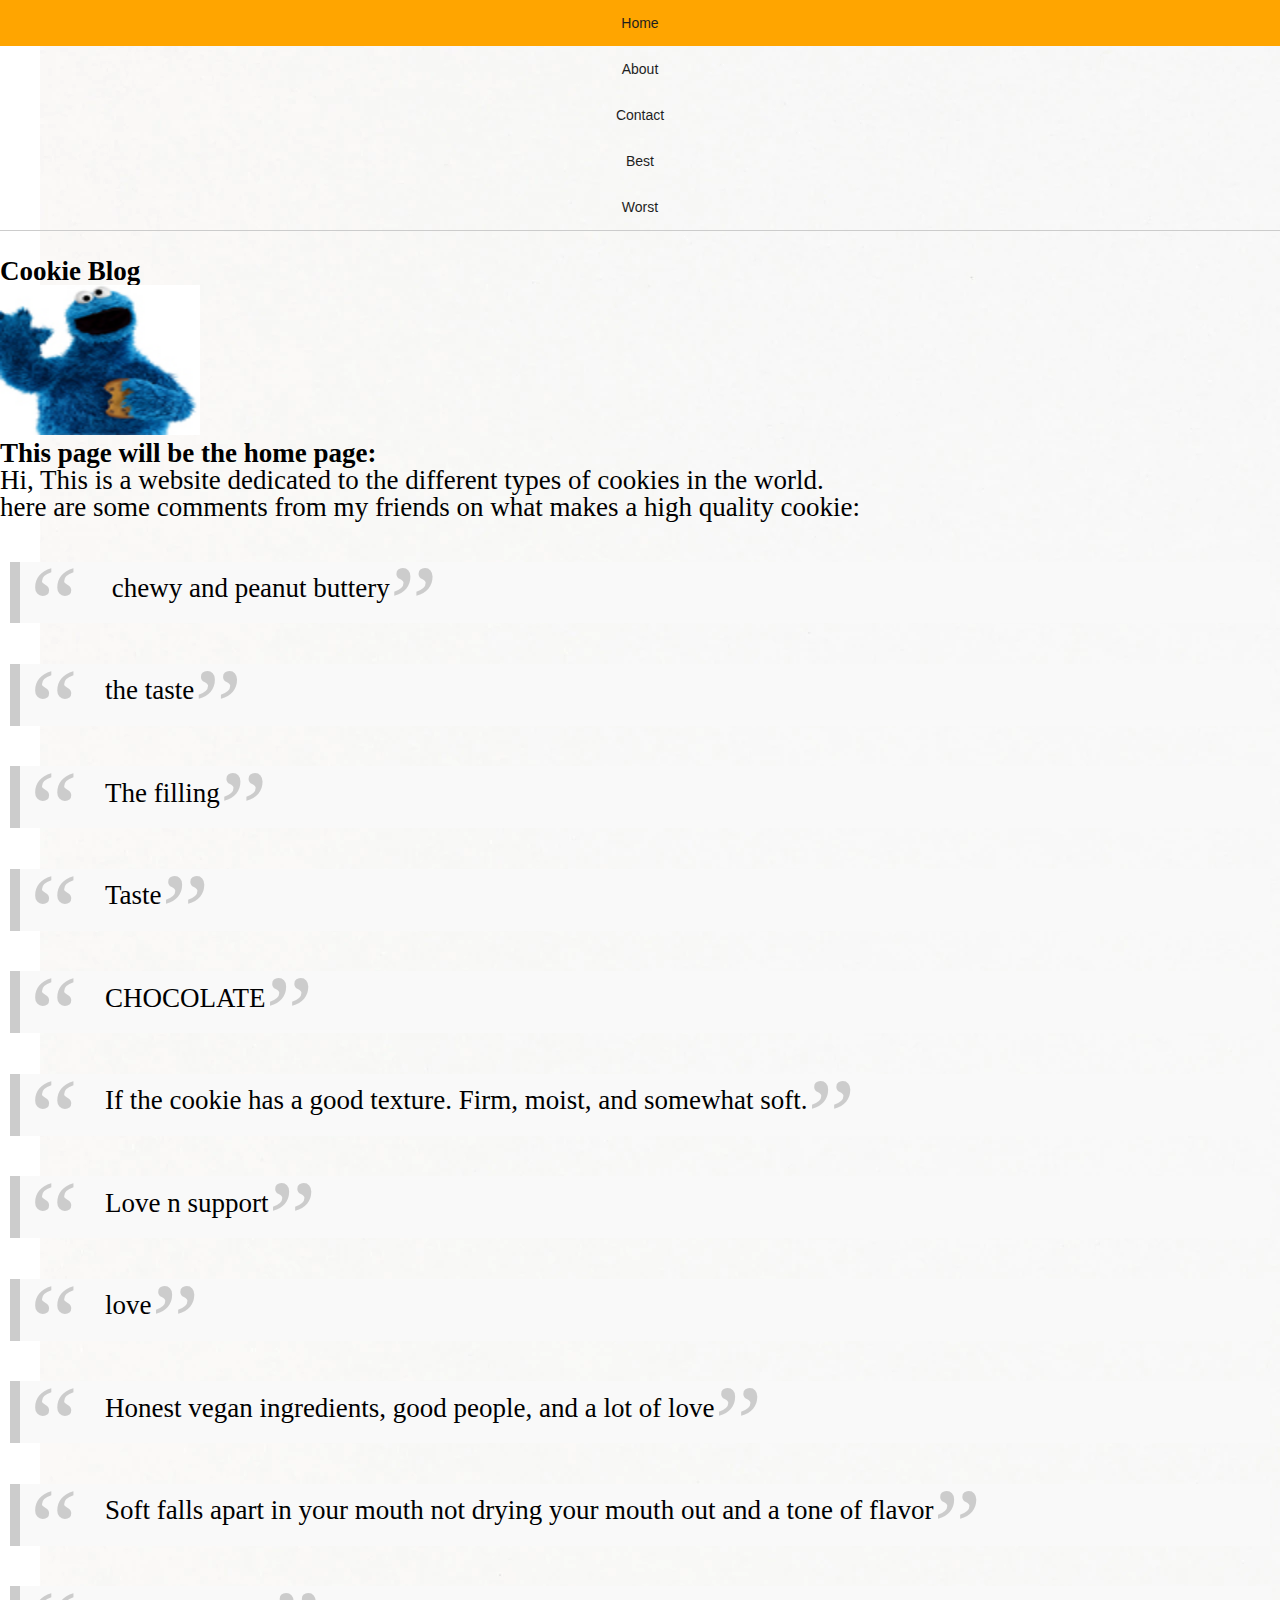
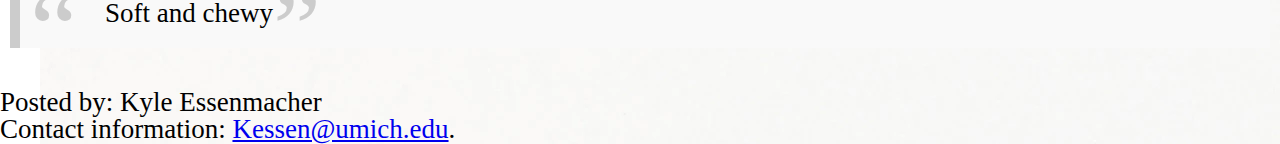
<file: index.html>
<!DOCTYPE html>
<html lang="en">
<head>
	<meta charset="UTF-8">
	<link rel="stylesheet" href="css/html5reset.css">
	<link rel="stylesheet" type="text/css" href="css/style.css">
	<title>Cookie Blog</title>
</head>
<body>
	<a href="#content" class="skip">Skip to content</a>
		<nav>
			<ul>
			<li><a class= "current" href = "index.html">Home</a></li>
			<li><a href = "about.html">About</a></li>
			<li><a href = "contact.html">Contact</a></li>
			<li><a href = "best.html">Best</a></li>
			<li><a href = "worst.html">Worst</a></li>
			</ul>
		</nav>


<header>
	<h1>Cookie Blog</h1>
	<img src = "images/cookie_monster.jpg" alt = "Waiving Cookie Monster">
</header>

<main id ="content">

<h2> This page will be the home page: </h2>

<p> Hi, 

	This is a website dedicated to the different types of cookies in the world.</p> 

	<div>
	<p> here are some comments from my friends on what makes a high quality cookie:
		<blockquote> chewy and peanut buttery</blockquote>
		<blockquote>the taste</blockquote>
		<blockquote>The filling</blockquote>
		<blockquote>Taste</blockquote>
		<blockquote>CHOCOLATE</blockquote>
		<blockquote>If the cookie has a good texture. Firm, moist, and somewhat soft.</blockquote>
		<blockquote>Love n support</blockquote>
		<blockquote>love</blockquote>
		<blockquote>Honest vegan ingredients, good people, and a lot of love</blockquote>
		<blockquote>Soft falls apart in your mouth not drying your mouth out and a tone of flavor</blockquote>
		<blockquote>Soft and chewy</blockquote>
		<!-- The flavor and texture
		chewy n warm
		Softness, quality ingredients, warm, no mint, served with milk, decent size that eating more than 1 or 2 doesn't make you feel guilty
		When you bite into them they are not hard, but rather semi chewy.
		Good taste
		Taste and consistency
		Crispy
		Fresh ingredients and a crisp outsides and chewy inside
		The taste, dough, texture
		softness
		if it’s chewy
		Chewey-ness, flavor, texture,
		Soft, doesn’t crumble, sugar
		Gooey on the inside
		Soft
		Crunchy on the outside, soft and gooey on the inside
		Hard exterior, soft and chewy, cake-like interior, sweetness (not too sweet), prominent flavor
		Soft/Chewy
		Homemade, warm, big enough, tastes good -->
</div>
</main>
<footer>
  <p>Posted by: Kyle Essenmacher</p>
  <p>Contact information: <a href="Kessen@umich.edu">
  Kessen@umich.edu</a>.</p>
</footer>
</file>
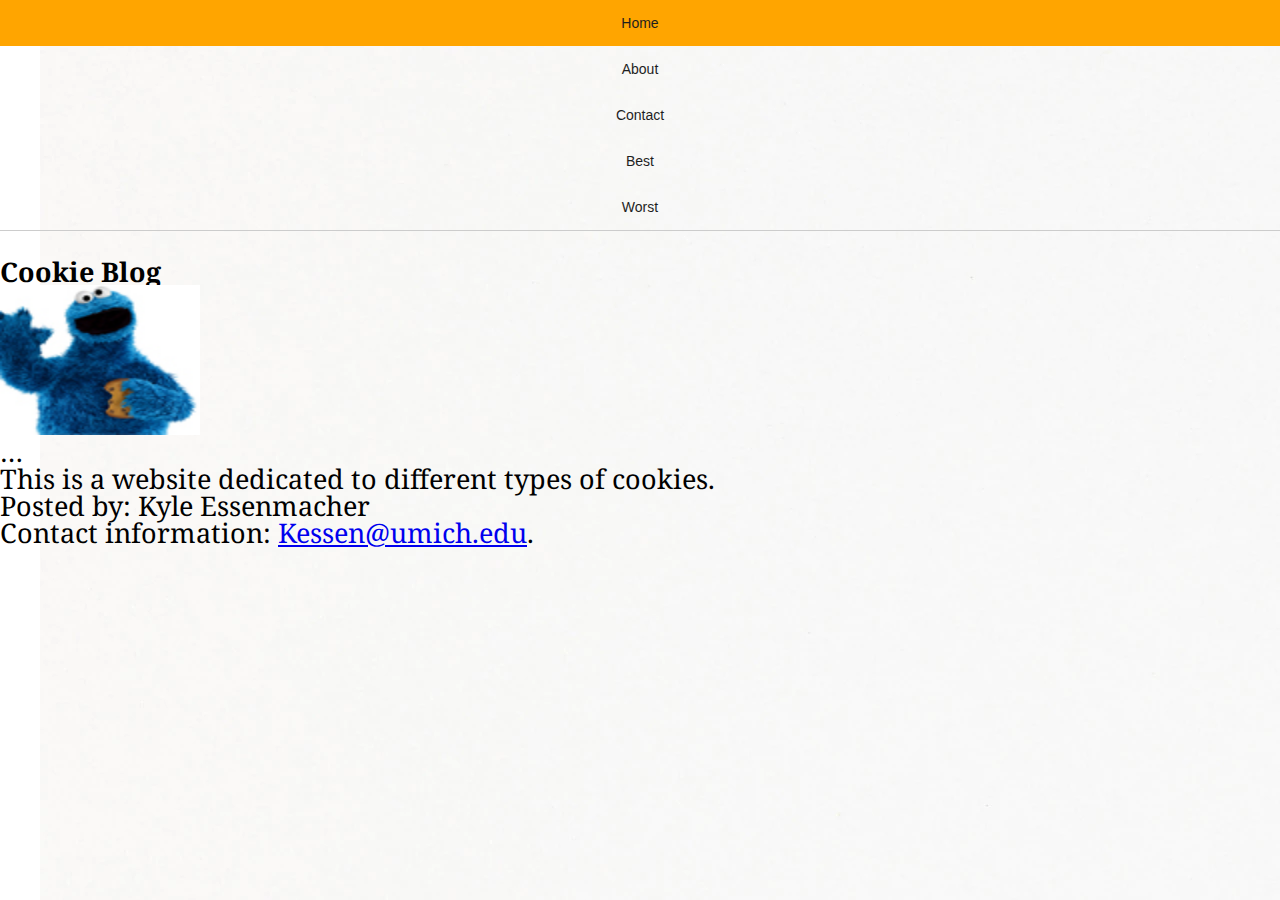
<file: about.html>
<!DOCTYPE html>
<html lang="en">
<head>
	<meta charset="UTF-8">
	<link rel="stylesheet" href="css/html5reset.css">
	<link rel="stylesheet" type="text/css" href="css/style.css">
	<link href="https://fonts.googleapis.com/css?family=Noto+Serif" rel="stylesheet">
	<link rel="stylesheet" href="https://use.fontawesome.com/releases/v5.7.1/css/all.css" integrity="sha384-fnmOCqbTlWIlj8LyTjo7mOUStjsKC4pOpQbqyi7RrhN7udi9RwhKkMHpvLbHG9Sr" crossorigin="anonymous">
	<title>Cookie Blog</title>
</head>
	<a href="#content" class="skip">Skip to content</a>
		<nav>
			<ul>
			<li><a class= "current" href = "index.html">Home<i class="fas fa-home"></i></a></li>
			<li><a href = "about.html">About<i class="fas fa-user"></i></a></li>
			<li><a href = "contact.html">Contact<i class="fas fa-phone"></i></a></li>
			<li><a href = "best.html">Best<i class="fas fa-cookie-bite"></i></a></li>
			<li><a href = "worst.html">Worst<i class="fas fa-cookie"></i></a></li>
			</ul>
		</nav>
			<header>
				<h1>Cookie Blog</h1>
					<img src = "images/cookie_monster.jpg" alt = "Waving Cookie Monster">
			</header>

<div id="content"> … </div>

<p> This is a website dedicated to different types of cookies. </p>

<footer>
  <p>Posted by: Kyle Essenmacher</p>
  <p>Contact information: <a href="Kessen@umich.edu">
  Kessen@umich.edu</a>.</p>
</footer>
</file>
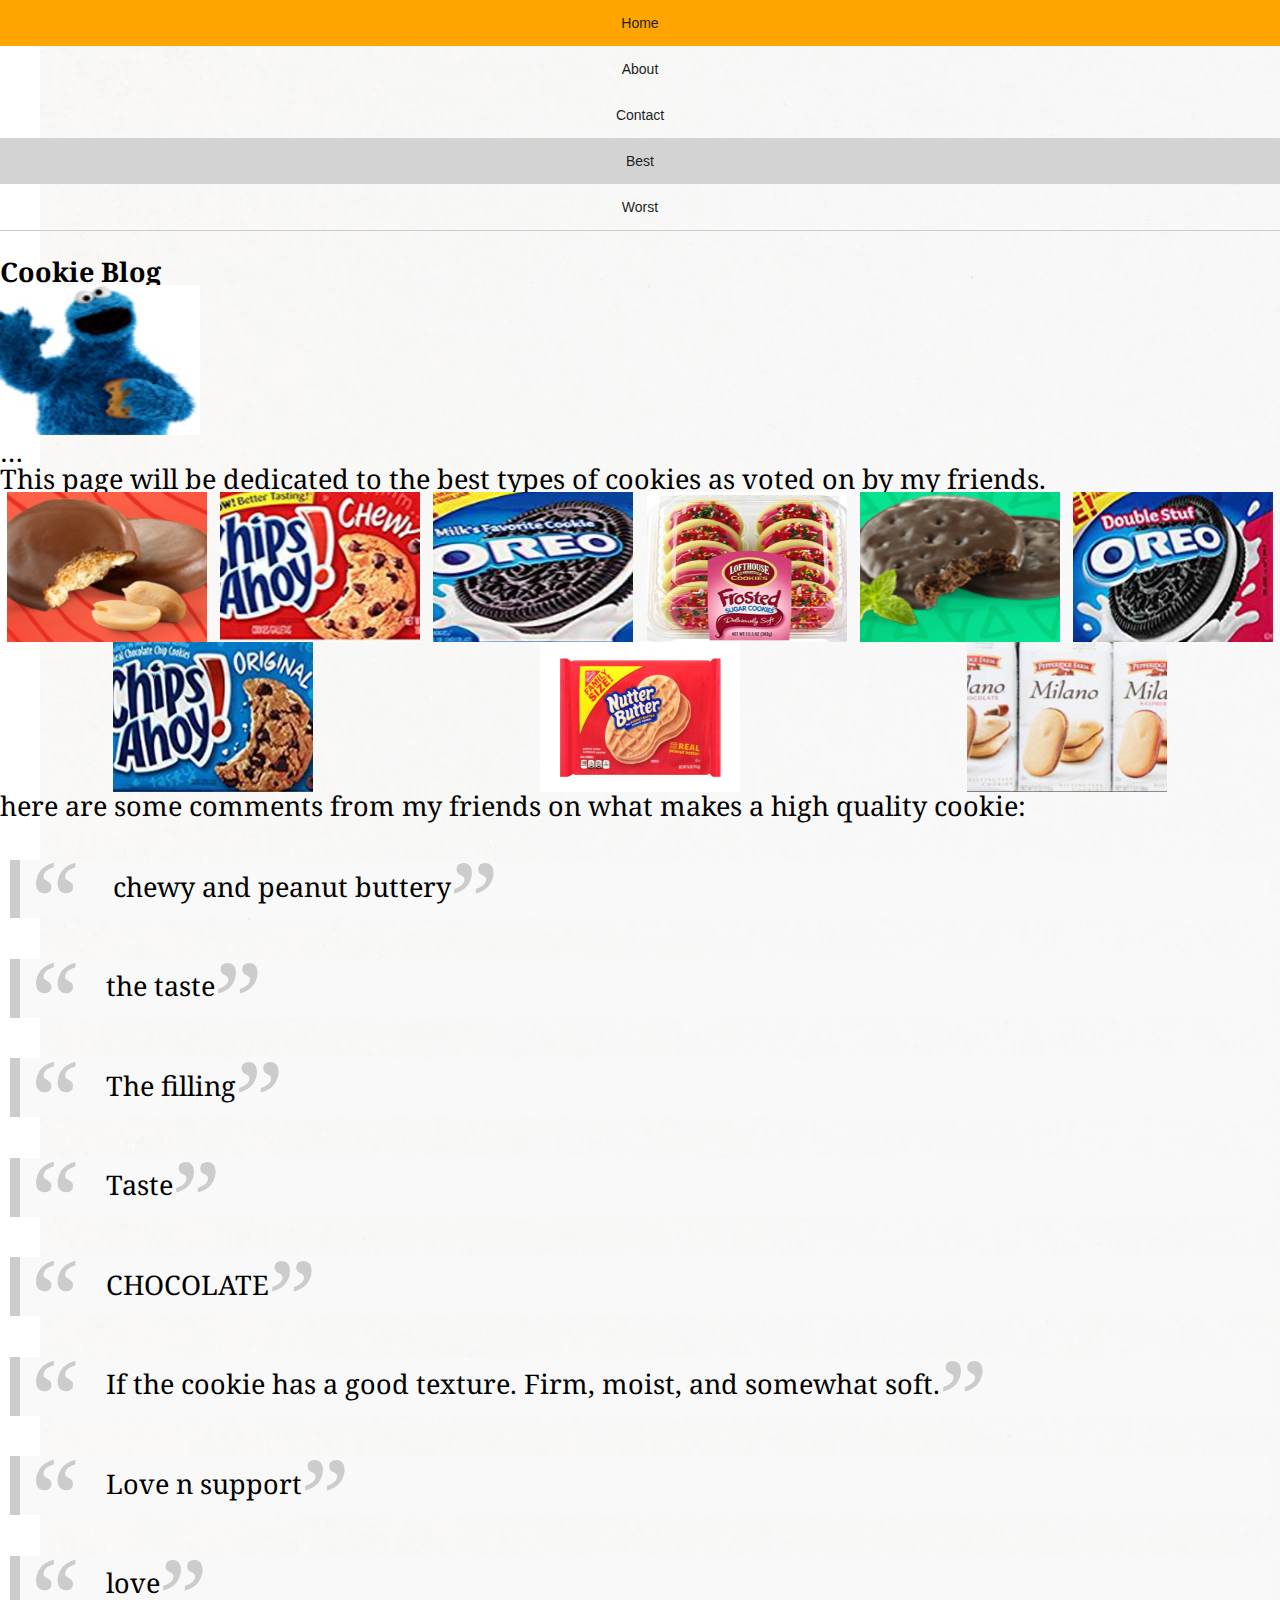
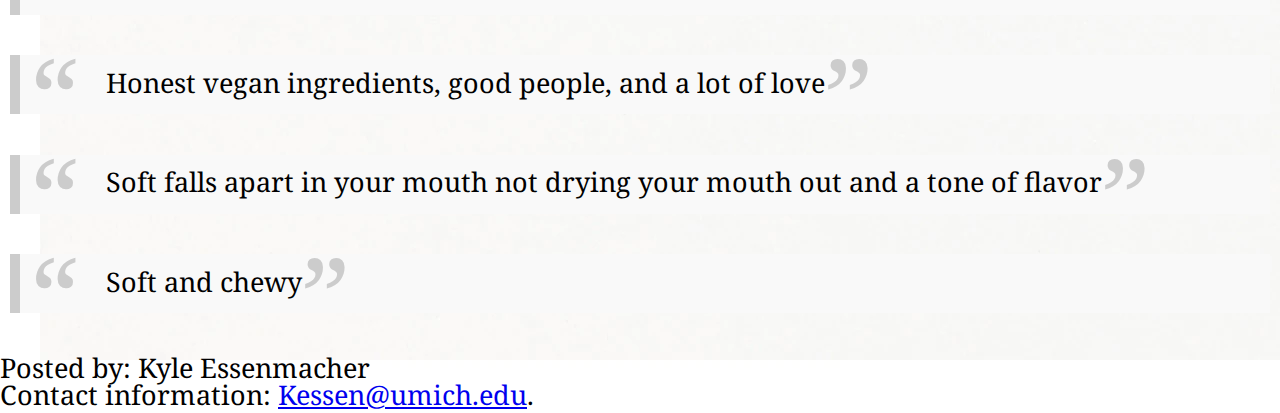
<file: best.html>
<!DOCTYPE html>
<html lang="en">
<head>
	<meta charset="UTF-8">
	<link rel="stylesheet" href="css/html5reset.css">
	<link rel="stylesheet" type="text/css" href="css/style.css">
	<link href="https://fonts.googleapis.com/css?family=Noto+Serif" rel="stylesheet">
	<link rel="stylesheet" href="https://use.fontawesome.com/releases/v5.7.1/css/all.css" integrity="sha384-fnmOCqbTlWIlj8LyTjo7mOUStjsKC4pOpQbqyi7RrhN7udi9RwhKkMHpvLbHG9Sr" crossorigin="anonymous">
	<title>Cookie Blog</title>
</head>
<body>
	<a href="#content" class="skip">Skip to content</a>
		<nav>
			<ul>
			<li><a href = "index.html">Home<i class="fas fa-home"></i></a></li>
			<li><a href = "about.html">About<i class="fas fa-user"></i></a></li>
			<li><a href = "contact.html">Contact<i class="fas fa-phone"></i></a></li>
			<li><a class= "current" href = "best.html">Best<i class="fas fa-cookie-bite"></i></a></li>
			<li><a href = "worst.html">Worst<i class="fas fa-cookie"></i></a></li>
			</ul>
		</nav>
<header>
	<h1>Cookie Blog</h1>
	<img src = "images/cookie_monster.jpg" alt = "Waving Cookie Monster">
</header>

<div id="content"> … </div>

<p> This page will be dedicated to the best types of cookies as voted on by my friends.</p>

<div class="flex-container">
	<img src="images/tagalongs.jpg" alt="tagalongs">
	<img src="images/chewy_chips_ahoy.jpg" alt="chewy chips ahoy">
	<img src="images/reg_oreo.jpg" alt="Oreos">
	<img src="images/frosted_cookies.jpg" alt="Frosted cookies">
	<img src="images/thin_mints.jpg" alt="Thin Mints">
	<img src="images/double_stuff_oreos.jpg" alt="Double Stuffed Oreos">
	<img src="images/chips_ahoy.jpg" alt="Chips a hoy">
	<img src="images/nutter_butter.jpg" alt="Nutter Butter">
	<img src="images/milanos.jpg" alt="Milanos">
</div>

<div>
	<p> here are some comments from my friends on what makes a high quality cookie:
		<blockquote> chewy and peanut buttery</blockquote>
		<blockquote>the taste</blockquote>
		<blockquote>The filling</blockquote>
		<blockquote>Taste</blockquote>
		<blockquote>CHOCOLATE</blockquote>
		<blockquote>If the cookie has a good texture. Firm, moist, and somewhat soft.</blockquote>
		<blockquote>Love n support</blockquote>
		<blockquote>love</blockquote>
		<blockquote>Honest vegan ingredients, good people, and a lot of love</blockquote>
		<blockquote>Soft falls apart in your mouth not drying your mouth out and a tone of flavor</blockquote>
		<blockquote>Soft and chewy</blockquote>
		<!-- The flavor and texture
		chewy n warm
		Softness, quality ingredients, warm, no mint, served with milk, decent size that eating more than 1 or 2 doesn't make you feel guilty
		When you bite into them they are not hard, but rather semi chewy.
		Good taste
		Taste and consistency
		Crispy
		Fresh ingredients and a crisp outsides and chewy inside
		The taste, dough, texture
		softness
		if it’s chewy
		Chewey-ness, flavor, texture,
		Soft, doesn’t crumble, sugar
		Gooey on the inside
		Soft
		Crunchy on the outside, soft and gooey on the inside
		Hard exterior, soft and chewy, cake-like interior, sweetness (not too sweet), prominent flavor
		Soft/Chewy
		Homemade, warm, big enough, tastes good -->
</div>

<footer>
  <p>Posted by: Kyle Essenmacher</p>
  <p>Contact information: <a href="Kessen@umich.edu">
  Kessen@umich.edu</a>.</p>
</footer>
</file>
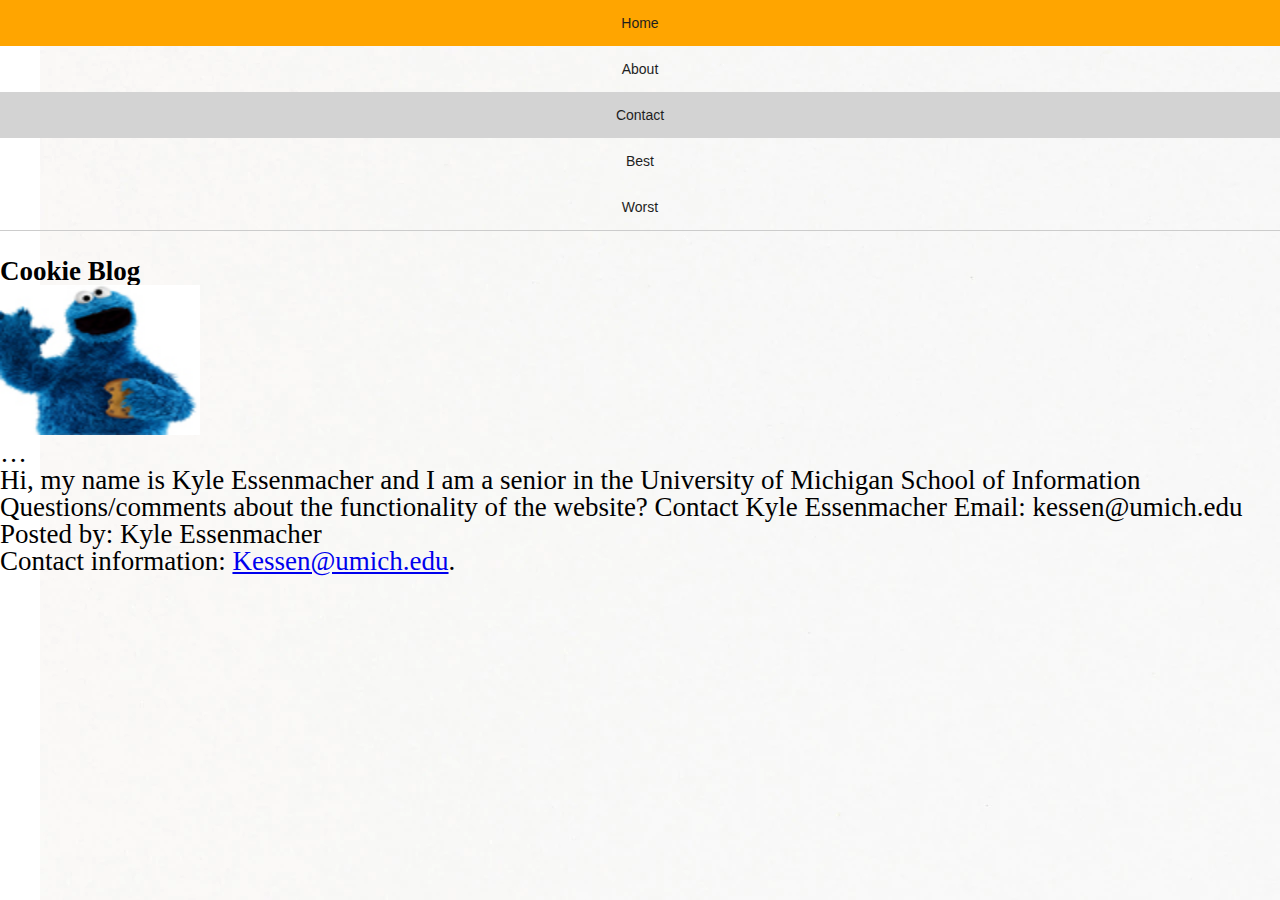
<file: contact.html>
<!DOCTYPE html>
<html lang="en">
<head>
	<meta charset="UTF-8">
	<link rel="stylesheet" href="css/html5reset.css">
	<link rel="stylesheet" type="text/css" href="css/style.css">
	<title>Cookie Blog</title>
</head>
<body>
	<a href="#content" class="skip">Skip to content</a>
		<nav>
			<ul>
			<li><a href = "index.html">Home</a></li>
			<li><a href = "about.html">About</a></li>
			<li><a class= "current" href = "contact.html">Contact</a></li>
			<li><a href = "best.html">Best</a></li>
			<li><a href = "worst.html">Worst</a></li>
			</ul>
		</nav>
<header>
	<h1>Cookie Blog</h1>
	<img src = "images/cookie_monster.jpg" alt = "Logo" >
</header>

<div id="content"> … </div>

<p> Hi, my name is Kyle Essenmacher and I am a senior in the University of Michigan School of Information</p>

<div>

<p> Questions/comments about the functionality of the website? Contact Kyle Essenmacher 
Email: kessen@umich.edu </p>

<footer>
  <p>Posted by: Kyle Essenmacher</p>
  <p>Contact information: <a href="Kessen@umich.edu">
  Kessen@umich.edu</a>.</p>
</footer>
</file>
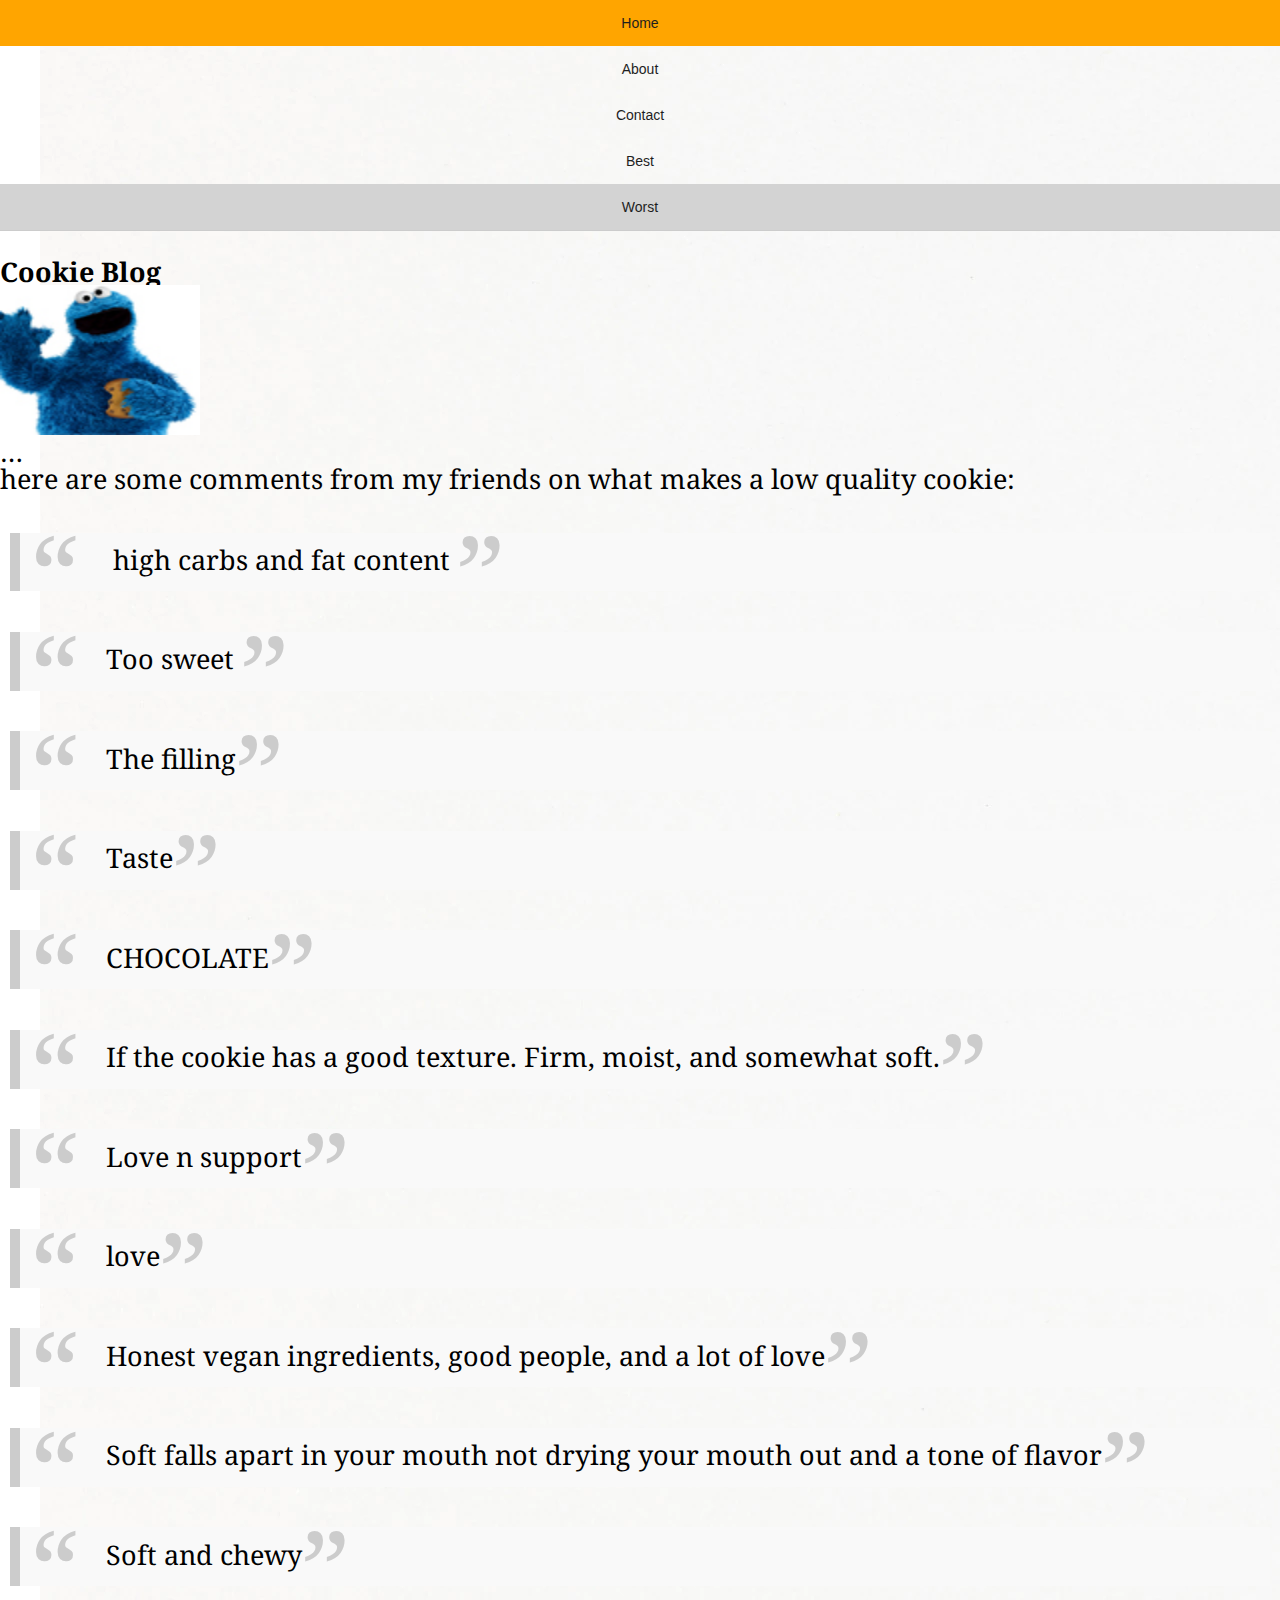
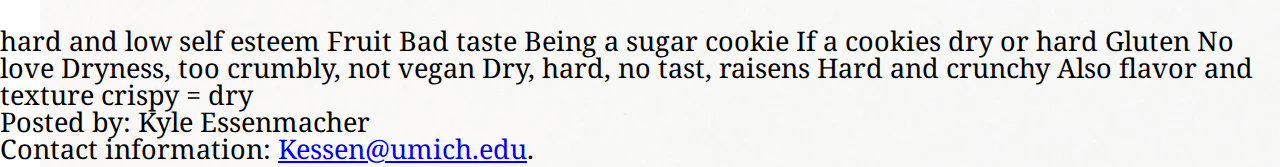
<file: worst.html>
<!DOCTYPE html>
<html lang="en">
<head>
	<meta charset="UTF-8">
	<link rel="stylesheet" href="css/html5reset.css">
	<link rel="stylesheet" type="text/css" href="css/style.css">
	<link href="https://fonts.googleapis.com/css?family=Noto+Serif" rel="stylesheet">
	<link rel="stylesheet" href="https://use.fontawesome.com/releases/v5.7.1/css/all.css" integrity="sha384-fnmOCqbTlWIlj8LyTjo7mOUStjsKC4pOpQbqyi7RrhN7udi9RwhKkMHpvLbHG9Sr" crossorigin="anonymous">
	<title>Cookie Blog</title>
</head>
<body>
	<a href="#content" class="skip">Skip to content</a>
		<nav>
			<ul>
			<li><a href = "index.html">Home<i class="fas fa-home"></i></a></li>
			<li><a href = "about.html">About<i class="fas fa-user"></i></a></li>
			<li><a href = "contact.html">Contact<i class="fas fa-phone"></i></a></li>
			<li><a href = "best.html">Best<i class="fas fa-cookie-bite"></i></a></li>
			<li><a class= "current" href = "worst.html">Worst<i class="fas fa-cookie"></i></a></li>
			</ul>
		</nav>
<main id = "content">
<header>
	<h1>Cookie Blog</h1>
	<img src = "images/cookie_monster.jpg" alt = "Waving Cookie Monster">
</header>

<div id="content"> … </div>

<div>

<p> here are some comments from my friends on what makes a low quality cookie:
		<blockquote> high carbs and fat content </blockquote>
		<blockquote>Too sweet </blockquote>
		<blockquote>The filling</blockquote>
		<blockquote>Taste</blockquote>
		<blockquote>CHOCOLATE</blockquote>
		<blockquote>If the cookie has a good texture. Firm, moist, and somewhat soft.</blockquote>
		<blockquote>Love n support</blockquote>
		<blockquote>love</blockquote>
		<blockquote>Honest vegan ingredients, good people, and a lot of love</blockquote>
		<blockquote>Soft falls apart in your mouth not drying your mouth out and a tone of flavor</blockquote>
		<blockquote>Soft and chewy</blockquote>

		hard and low self esteem

Fruit
Bad taste
Being a sugar cookie
If a cookies dry or hard
Gluten
No love
Dryness, too crumbly,  not vegan
Dry, hard, no tast, raisens 
Hard and crunchy
Also flavor and texture 
crispy = dry 

<footer>
  <p>Posted by: Kyle Essenmacher</p>
  <p>Contact information: <a href="Kessen@umich.edu">
  Kessen@umich.edu</a>.</p>
</footer>
</file>
<file: css/style.css>
.current{
  background-color: lightgrey;
  text-color: orange;
}
.skip:focus{
	position:relative;
	left: -2000px;
}

.skip {
    position: absolute;
    top: -1000px;
    left: -1000px;
    height: 1px;
    width: 1px;
    text-align: left;
    overflow: hidden;
}

a.skip:active, 
a.skip:focus, 
a.skip:hover {
    left: 0; 
    top: 0;
    width: auto; 
    height: auto; 
    overflow: visible; 
}


body{
	font-family: 'Noto Serif', serif;
  font-size: 3vh;
	background-image: url(../images/grey.jpg);
}

a:hover {
	background-color: orange;
}

nav {
	width: 100%;
	text-align: center;
	margin: 0 0 1em 0;
	padding: 0;
	background-color: #e86d1;
	border-bottom: 1px solid #ccc;
}

ul {
	list-style: none;
	margin: 0 auto;
	padding: 0;
}

ul li {
	/*float: left;*/
	line-height: 30px;
  }


img{

  width: 200px;
  height: 150px;

}

ul li a {
	display: block;
	text-decoration: none;
	font-size: 14px;
	font-family: arial;
	color: #1e1e1e; 
	padding: 8px 20px;
}

ul li a:hover {
	background-color:orange;
	text-decoration-color: white;
}

.current {
	
}

*:focus{
	border: 2px solid black;
}

@import "compass/css3";

.flex-container {
  padding: 0;
  margin: 0;
  list-style: none;
  
  display: -webkit-box;
  display: -moz-box;
  display: -ms-flexbox;
  display: -webkit-flex;
  display: flex;
  
  -webkit-flex-flow: row wrap;
  justify-content: space-around;
}

.flex-item {
  background: tomato;
  padding: 5px;
  width: 200px;
  height: 150px;
  margin-top: 10px;
  
  line-height: 150px;
  color: white;
  font-weight: bold;
  font-size: 3em;
  text-align: center;
}

.row {
  display: -ms-flexbox; /* IE10 */
  display: flex;
  -ms-flex-wrap: wrap; /* IE10 */
  flex-wrap: wrap;
  padding: 0 4px;
}

/* Create four equal columns that sits next to each other */
.column {
  -ms-flex: 25%; /* IE10 */
  flex: 25%;
  max-width: 100%;
  padding: 0 4px;
}

.column img {
  margin-top: 8px;
  vertical-align: middle;
}

/* Responsive layout - makes a two column-layout instead of four columns */
@media screen and (max-width: 800px) {
  .column {
    -ms-flex: 50%;
    flex: 50%;
    max-width: 100%;
  }
}

/* Responsive layout - makes the two columns stack on top of each other instead of next to each other */
@media screen and (max-width: 600px) {
  .column {
    -ms-flex: 100%;
    flex: 100%;
    max-width: 100%;
  }
}
/*Got this CSS from: https://css-tricks.com/snippets/css/simple-and-nice-blockquote-styling/*/

blockquote {
  background: #f9f9f9;
  border-left: 10px solid #ccc;
  margin: 1.5em 10px;
  padding: 0.5em 10px;
  quotes: "\201C""\201D""\2018""\2019";
}
blockquote:before {
  color: #ccc;
  content: open-quote;
  font-size: 4em;
  line-height: 0.1em;
  margin-right: 0.25em;
  vertical-align: -0.4em;
}

blockquote:after {
  color: #ccc;
  content: close-quote;
  font-size: 4em;
  line-height: 0.1em;
  margin-right: 0.25em;
  vertical-align: -0.4em;
}
blockquote p {
  display: inline;
}
</file>
